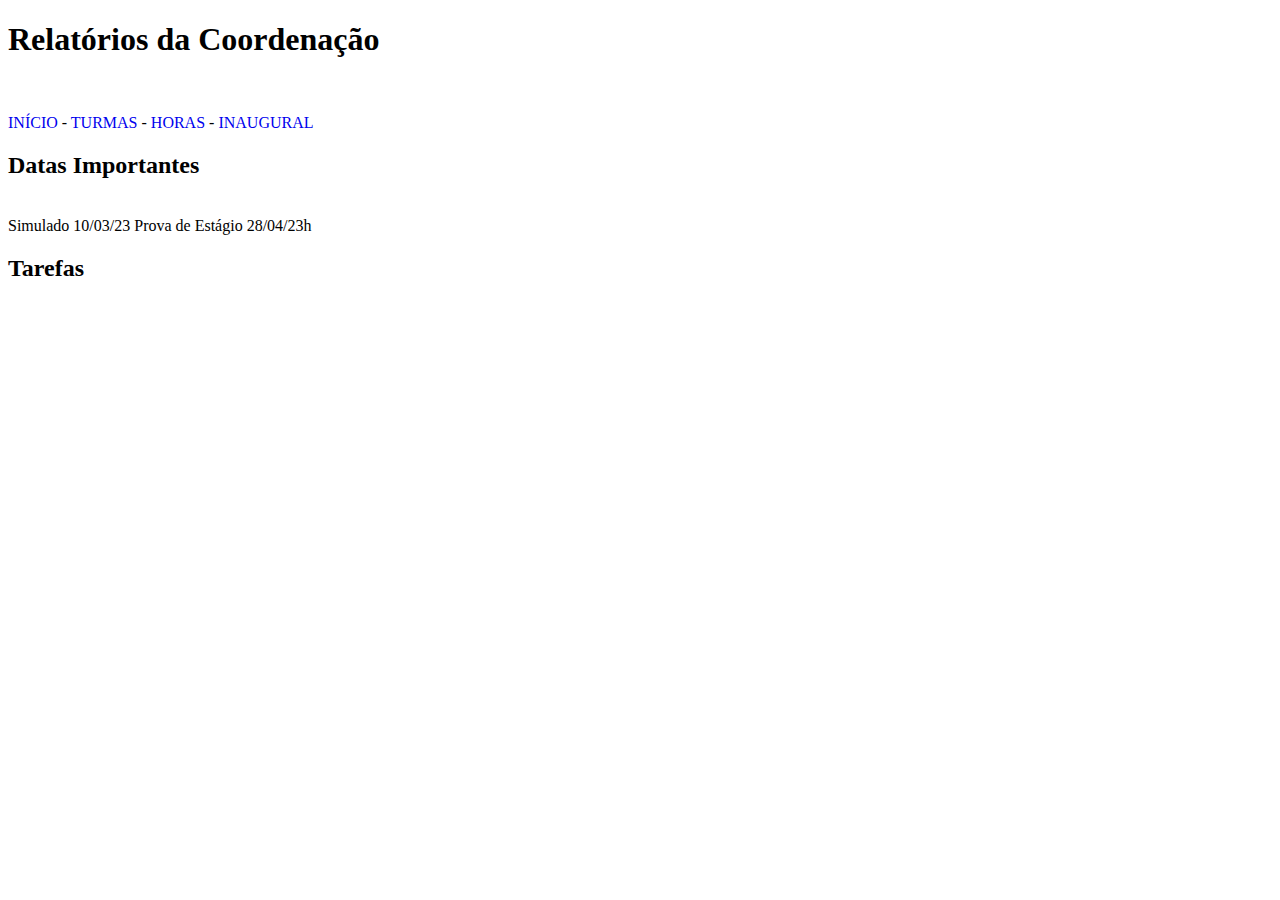
<file: index.html>
<!DOCTYPE html>
<html lang="pt">
<head>
    <meta charset="UTF-8">
    <meta http-equiv="X-UA-Compatible" content="IE=edge">
    <meta name="viewport" content="width=device-width, initial-scale=1.0">
    <script type="text/javascript" src="script.js"></script>
<link rel="stylesheet" href="style.css">

<link href="https://cdn.jsdelivr.net/npm/bootstrap@5.3.0-alpha1/dist/css/bootstrap.min.css" rel="stylesheet" integrity="sha384-GLhlTQ8iRABdZLl6O3oVMWSktQOp6b7In1Zl3/Jr59b6EGGoI1aFkw7cmDA6j6gD" crossorigin="anonymous">
<script src="https://cdn.jsdelivr.net/npm/bootstrap@5.3.0-alpha1/dist/js/bootstrap.bundle.min.js" integrity="sha384-w76AqPfDkMBDXo30jS1Sgez6pr3x5MlQ1ZAGC+nuZB+EYdgRZgiwxhTBTkF7CXvN" crossorigin="anonymous"></script>
    <title>Turmas</title>
</head>
<body>
    <div class="shadow p-3 mb-5 bg-body rounded">
        <h1>Relatórios da Coordenação</h1><br>
        <p><a href="index.html">INÍCIO</a> - <a href="turmas.html">TURMAS</a> - <a href="horas.html">HORAS</a> - <a href="Inaugural.html">INAUGURAL</a>
        </div>
        <div class="shadow p-3 mb-5 bg-body rounded">
    
        <h2>Datas Importantes</h2><br>
    Simulado 10/03/23</b>
    Prova de Estágio 28/04/23h</b>
    
        
        </div>
        
    <div class="shadow p-3 mb-5 bg-body rounded">
    
        <h2>Tarefas</h2><br>
   
        
        </div>
    </div>
    
        </body>
    
        </html>
</body>
</html>
</file>
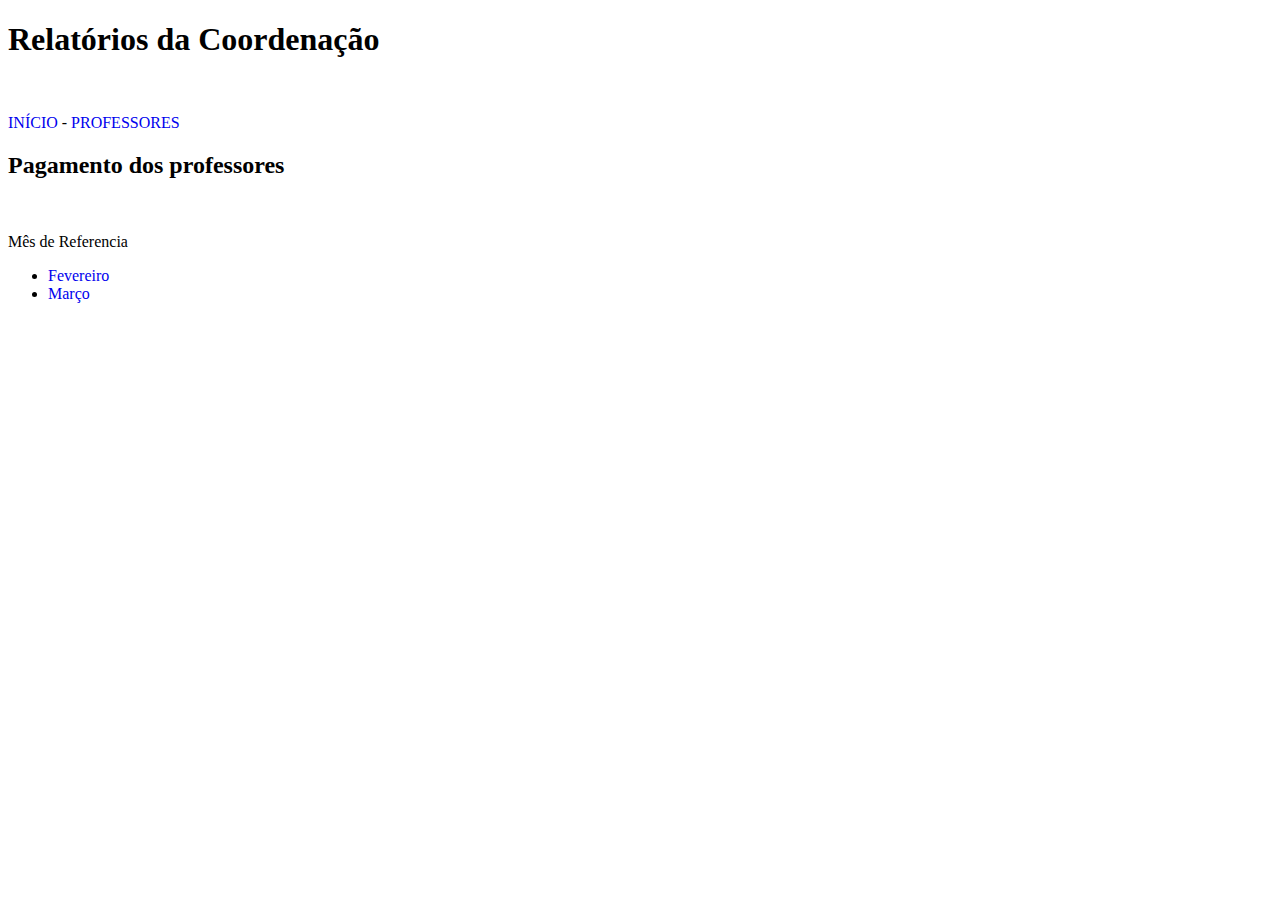
<file: horas.html>
<!DOCTYPE html>
<html lang="pt">
<head>
    <meta charset="UTF-8">
    <meta http-equiv="X-UA-Compatible" content="IE=edge">
    <meta name="viewport" content="width=device-width, initial-scale=1.0">
    <script type="text/javascript" src="script.js"></script>
<link rel="stylesheet" href="style.css">

<link href="https://cdn.jsdelivr.net/npm/bootstrap@5.3.0-alpha1/dist/css/bootstrap.min.css" rel="stylesheet" integrity="sha384-GLhlTQ8iRABdZLl6O3oVMWSktQOp6b7In1Zl3/Jr59b6EGGoI1aFkw7cmDA6j6gD" crossorigin="anonymous">
<script src="https://cdn.jsdelivr.net/npm/bootstrap@5.3.0-alpha1/dist/js/bootstrap.bundle.min.js" integrity="sha384-w76AqPfDkMBDXo30jS1Sgez6pr3x5MlQ1ZAGC+nuZB+EYdgRZgiwxhTBTkF7CXvN" crossorigin="anonymous"></script>
    <title>Professores</title>
</head>

    <body>
    	<div class="shadow p-3 mb-5 bg-body rounded">
	<h1>Relatórios da Coordenação</h1><br>
	<p><a href="index.html">INÍCIO</a> - <a href="ProfessoresAtivos.html">PROFESSORES</a>
	
	</div>
	<div class="shadow p-3 mb-5 bg-body rounded">

	<h2>Pagamento dos professores</h2><br>
<p>Mês de Referencia</p>
<ul>
<li><a href="horasFevereiro2023.html">Fevereiro</a></li>
<li><a href="horasMarco2023.html">Março</a></li>
</ul>
</div>
</body>

    </html>
</file>
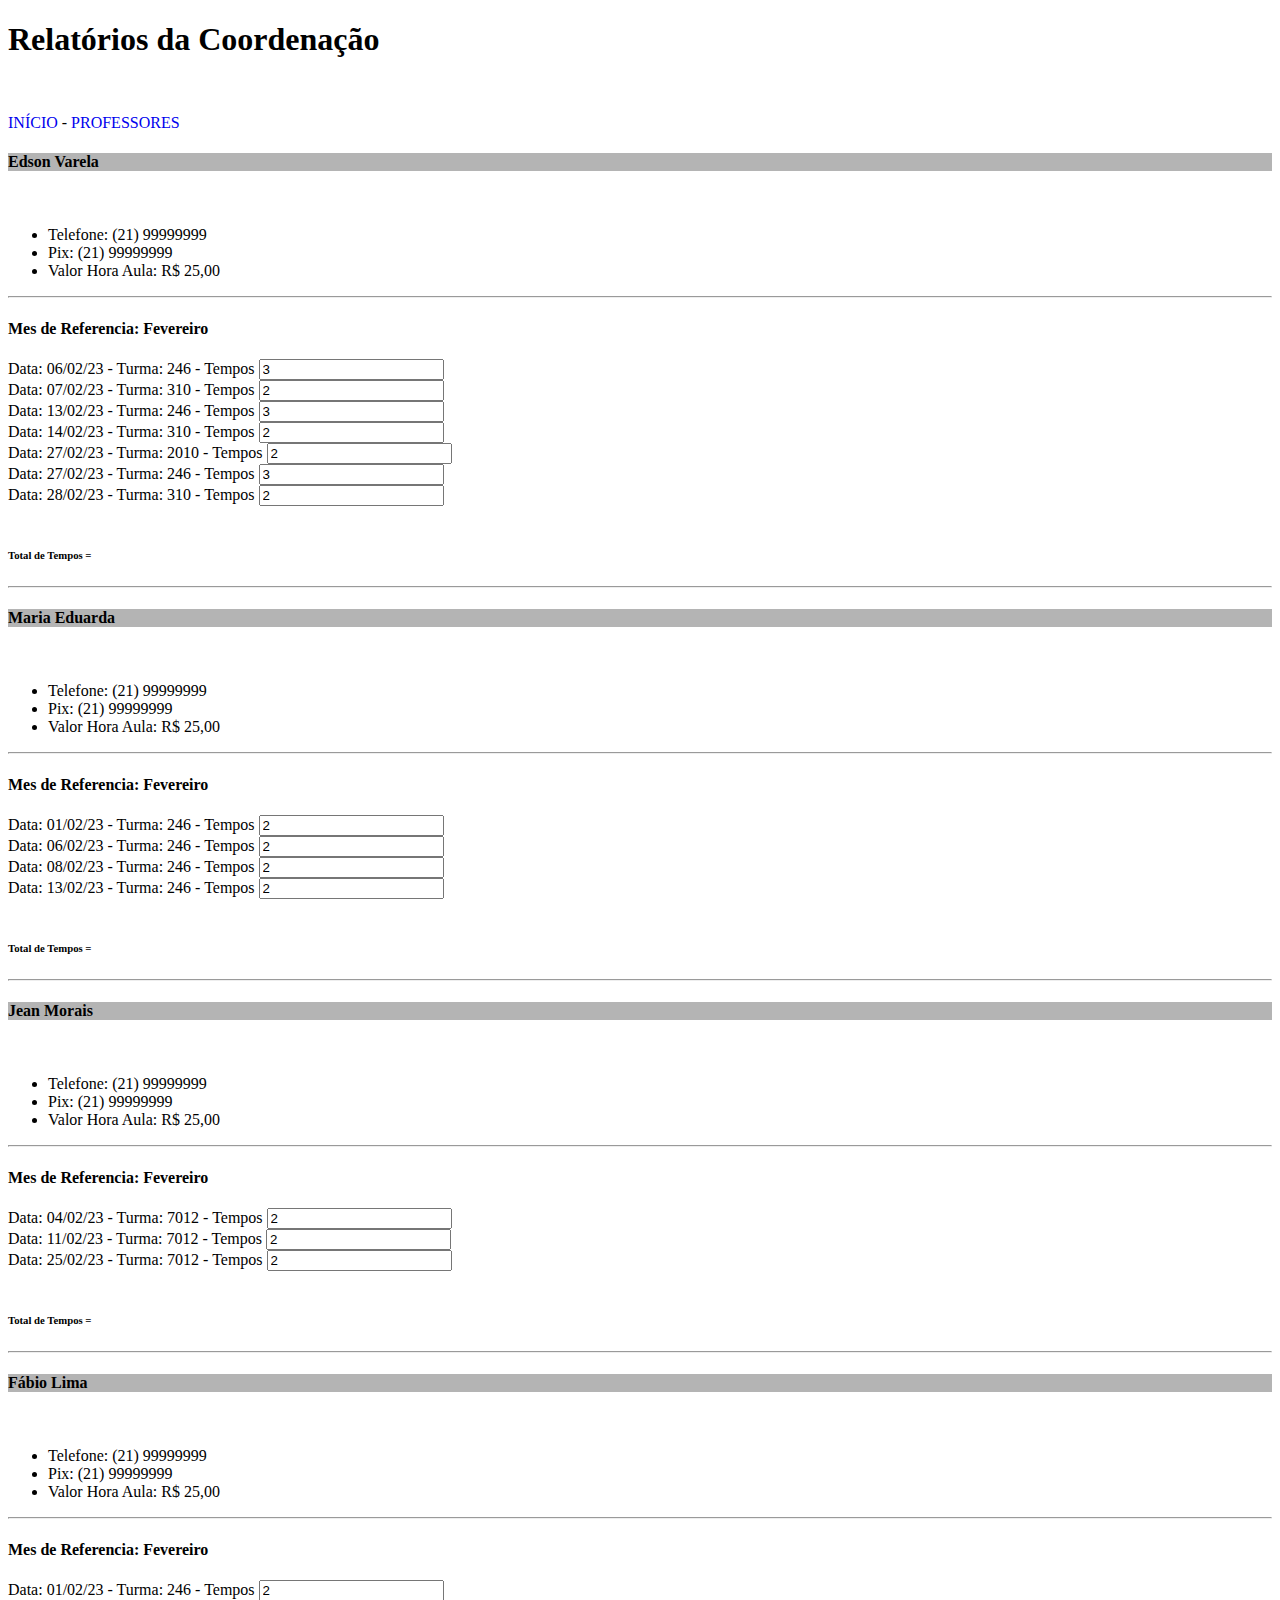
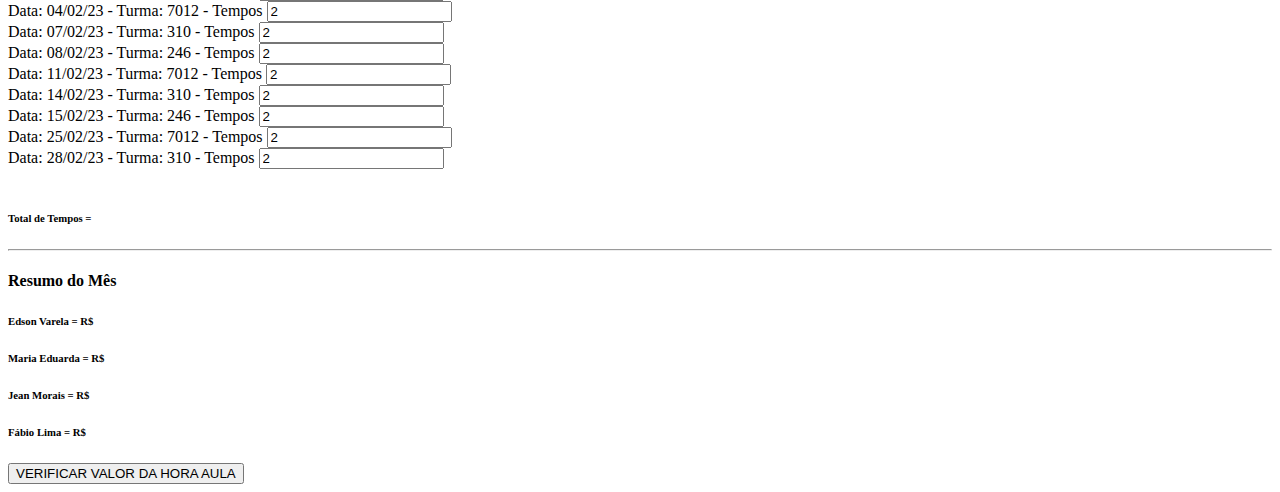
<file: horasFevereiro2023.html>
﻿<!DOCTYPE html>
<html lang="pt">
<head>
    <meta charset="UTF-8">
    <meta http-equiv="X-UA-Compatible" content="IE=edge">
    <meta name="viewport" content="width=device-width, initial-scale=1.0">
    <script type="text/javascript" src="script.js"></script>
<link rel="stylesheet" href="style.css">

<link href="https://cdn.jsdelivr.net/npm/bootstrap@5.3.0-alpha1/dist/css/bootstrap.min.css" rel="stylesheet" integrity="sha384-GLhlTQ8iRABdZLl6O3oVMWSktQOp6b7In1Zl3/Jr59b6EGGoI1aFkw7cmDA6j6gD" crossorigin="anonymous">
<script src="https://cdn.jsdelivr.net/npm/bootstrap@5.3.0-alpha1/dist/js/bootstrap.bundle.min.js" integrity="sha384-w76AqPfDkMBDXo30jS1Sgez6pr3x5MlQ1ZAGC+nuZB+EYdgRZgiwxhTBTkF7CXvN" crossorigin="anonymous"></script>
    <title>Professores</title>
</head>

    <body>
    <div class="shadow p-3 mb-5 bg-body rounded">
	<h1>Relatórios da Coordenação</h1><br>
	<p><a href="index.html">INÍCIO</a> - <a href="ProfessoresAtivos.html">PROFESSORES</a></p>
	
	</div>
	<!--Dados de Edson Varela-->
	<div class="shadow p-3 mb-5 bg-body rounded">
	<h4 class="prof">Edson Varela</h4><br>

<ul>
<li>Telefone: (21) 99999999</li>
<li>Pix: (21) 99999999</li>
<li>Valor Hora Aula: R$ 25,00</li>
</ul>
	
	<section>
	<hr>
		<h4>Mes de Referencia: Fevereiro</h4>
		Data: 06/02/23 - Turma: 246 - Tempos <input class="fenum1" type="text" value="3"><br>
		Data: 07/02/23 - Turma: 310 - Tempos <input class="fenum2" type="text" value="2"><br>
		Data: 13/02/23 - Turma: 246 - Tempos <input class="fenum3" type="text" value="3"><br>
		Data: 14/02/23 - Turma: 310 - Tempos <input class="fenum4" type="text" value="2"><br>
		Data: 27/02/23 - Turma: 2010 - Tempos <input class="fenum5" type="text" value="2"><br>
		Data: 27/02/23 - Turma: 246 - Tempos <input class="fenum6" type="text" value="3"><br>
		Data: 28/02/23 - Turma: 310 - Tempos <input class="fenum7" type="text" value="2"><br>
		
		<br>
		<h6>Total de Tempos = <label class="resultadoe"><br></h6>
	
	
		<!--Dados de Maria Eduarda-->

	<hr>
		<h4 class="prof">Maria Eduarda</h4><br>
	<ul>
	<li>Telefone: (21) 99999999</li>
	<li>Pix: (21) 99999999</li>
	<li>Valor Hora Aula: R$ 25,00</li>
	</ul>
					
		<hr>
		<h4>Mes de Referencia: Fevereiro</h4>
			Data: 01/02/23 - Turma: 246 - Tempos <input class="fmnum1" type="text" value="2"><br>
			Data: 06/02/23 - Turma: 246 - Tempos <input class="fmnum2" type="text" value="2"><br>
			Data: 08/02/23 - Turma: 246 - Tempos <input class="fmnum3" type="text" value="2"><br>
			Data: 13/02/23 - Turma: 246 - Tempos <input class="fmnum4" type="text" value="2"><br>
			<br>
			<h6>Total de Tempos = <label class="resultadom"><br></h6>

			<!--Dados de Jean Moraes-->	
				<hr>
					<h4 class="prof">Jean Morais</h4><br>
				
				<ul>
				<li>Telefone: (21) 99999999</li>
				<li>Pix: (21) 99999999</li>
				<li>Valor Hora Aula: R$ 25,00</li>
				</ul>
					
				<hr>
				<h4>Mes de Referencia: Fevereiro</h4>
					Data: 04/02/23 - Turma: 7012 - Tempos <input class="fjnum1" type="text" value="2"><br>
					Data: 11/02/23 - Turma: 7012 - Tempos <input class="fjnum2" type="text" value="2"><br>
					Data: 25/02/23 - Turma: 7012 - Tempos <input class="fjnum3" type="text" value="2"><br>
											
						<br>
						<h6>Total de Tempos = <label class="resultadoj"><br></h6>
			
							<!--Dados de Fábio -->	
				<hr>
					<h4 class="prof">Fábio Lima</h4><br>
				
				<ul>
				<li>Telefone: (21) 99999999</li>
				<li>Pix: (21) 99999999</li>
				<li>Valor Hora Aula: R$ 25,00</li>
				</ul>
					
				<hr>
				<h4>Mes de Referencia: Fevereiro</h4>
					Data: 01/02/23 - Turma: 246 - Tempos <input class="ffnum1" type="text" value="2"><br>
					Data: 04/02/23 - Turma: 7012 - Tempos <input class="ffnum2" type="text" value="2"><br>
					Data: 07/02/23 - Turma: 310 - Tempos <input class="ffnum3" type="text" value="2"><br>
					Data: 08/02/23 - Turma: 246 - Tempos <input class="ffnum4" type="text" value="2"><br>
					Data: 11/02/23 - Turma: 7012 - Tempos <input class="ffnum5" type="text" value="2"><br>
					Data: 14/02/23 - Turma: 310 - Tempos <input class="ffnum6" type="text" value="2"><br>
					Data: 15/02/23 - Turma: 246 - Tempos <input class="ffnum7" type="text" value="2"><br>
					Data: 25/02/23 - Turma: 7012 - Tempos <input class="ffnum8" type="text" value="2"><br>
					Data: 28/02/23 - Turma: 310 - Tempos <input class="ffnum9" type="text" value="2"><br>						
						<br>
						<h6>Total de Tempos = <label class="resultadof"><br></h6>
					<!--Resumo do Mês-->
				<hr>
			<div class="resultadofevereiro">	
			<h4> Resumo do Mês</h4>
			<h6>Edson Varela = R$ <label class="resultado2"><br></h6>
			<h6>Maria Eduarda = R$ <label class="resultadom2"><br></h6>
			<h6>Jean Morais = R$ <label class="resultadoj2"><br></h6>
			<h6>Fábio Lima = R$ <label class="resultadof2"><br></h6>
			</div>
			<button class="btn btn-dark" onClick="TotalFevereiro()">VERIFICAR VALOR DA HORA AULA</button>
	

		</section>
	</div>
	

</body>

    </html>
</file>
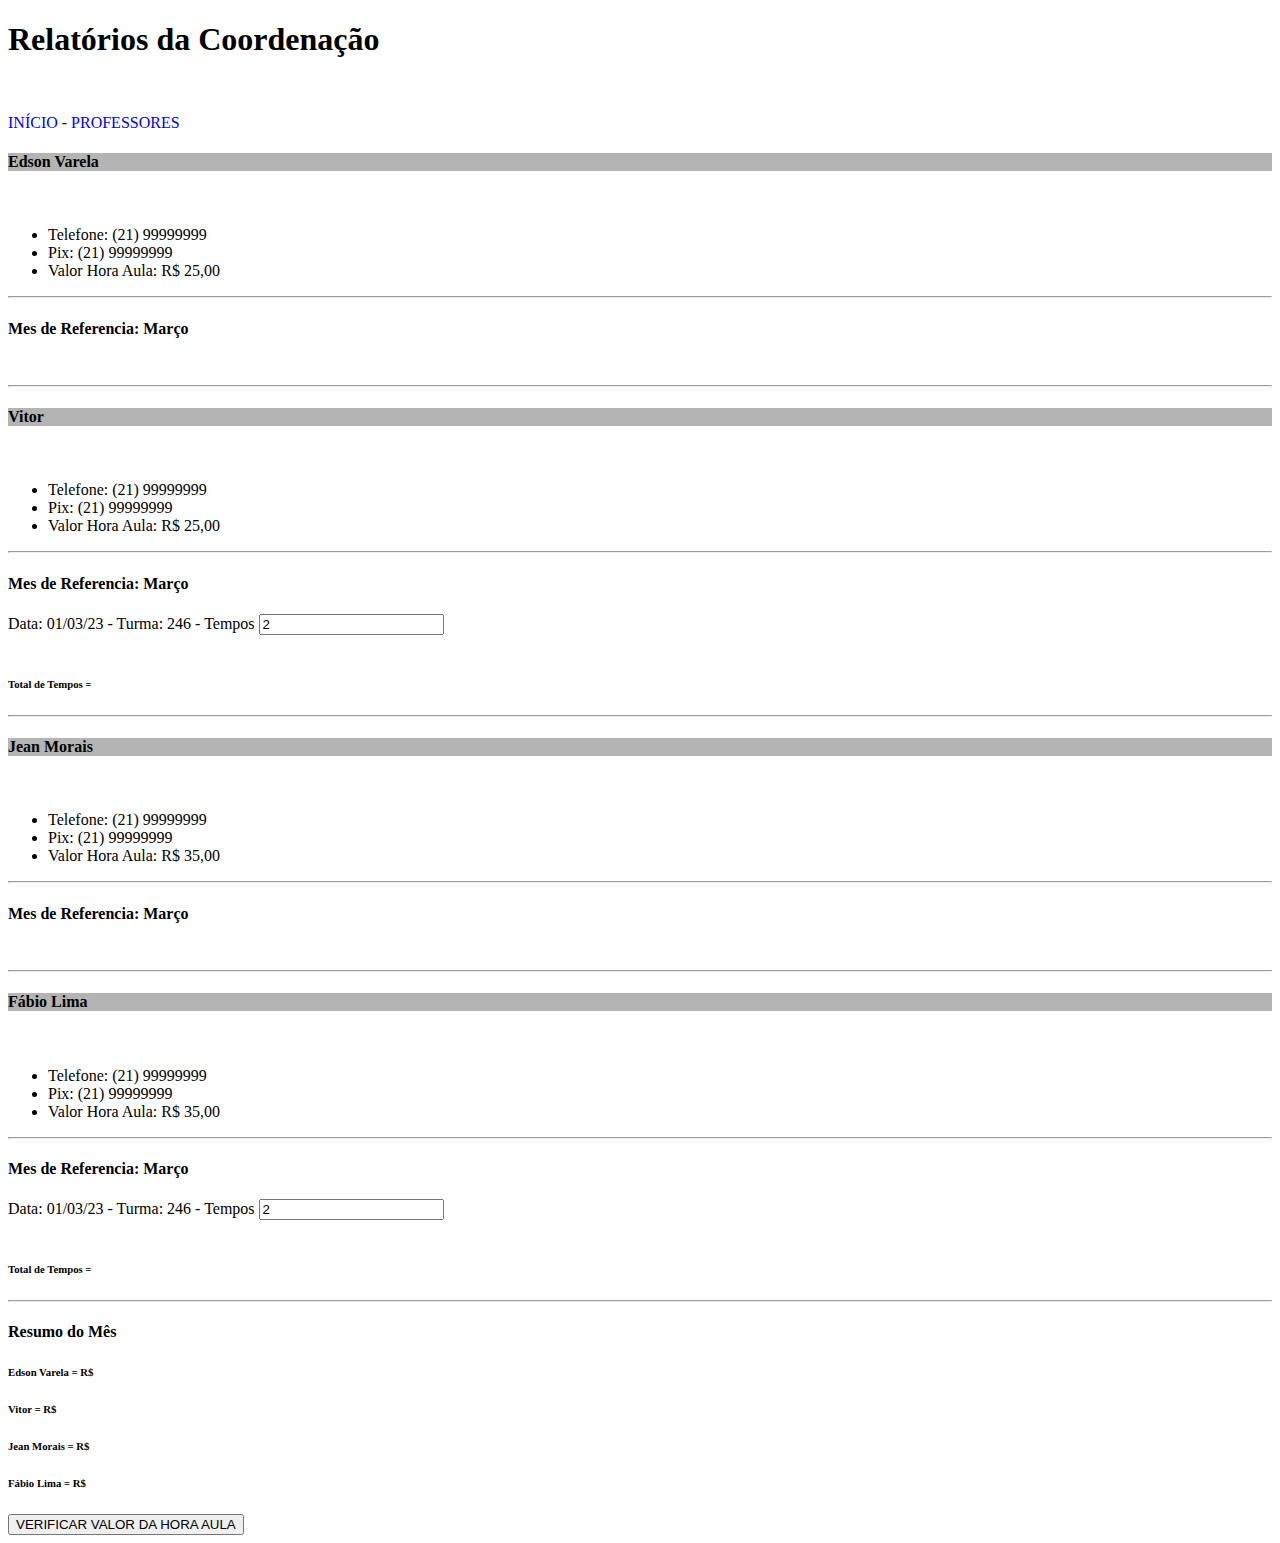
<file: horasMarco2023.html>
﻿<!DOCTYPE html>
<html lang="pt">
<head>
    <meta charset="UTF-8">
    <meta http-equiv="X-UA-Compatible" content="IE=edge">
    <meta name="viewport" content="width=device-width, initial-scale=1.0">
    <script type="text/javascript" src="script.js"></script>
<link rel="stylesheet" href="style.css">

<link href="https://cdn.jsdelivr.net/npm/bootstrap@5.3.0-alpha1/dist/css/bootstrap.min.css" rel="stylesheet" integrity="sha384-GLhlTQ8iRABdZLl6O3oVMWSktQOp6b7In1Zl3/Jr59b6EGGoI1aFkw7cmDA6j6gD" crossorigin="anonymous">
<script src="https://cdn.jsdelivr.net/npm/bootstrap@5.3.0-alpha1/dist/js/bootstrap.bundle.min.js" integrity="sha384-w76AqPfDkMBDXo30jS1Sgez6pr3x5MlQ1ZAGC+nuZB+EYdgRZgiwxhTBTkF7CXvN" crossorigin="anonymous"></script>
    <title>Professores</title>
</head>

    <body>
    <div class="shadow p-3 mb-5 bg-body rounded">
	<h1>Relatórios da Coordenação</h1><br>
	<p><a href="index.html">INÍCIO</a> - <a href="ProfessoresAtivos.html">PROFESSORES</a></p>
	
	</div>
	<!--Dados de Edson Varela-->
	<div class="shadow p-3 mb-5 bg-body rounded">
	<h4 class="prof">Edson Varela</h4><br>
		<ul>
		<li>Telefone: (21) 99999999</li>
		<li>Pix: (21) 99999999</li>
		<li>Valor Hora Aula: R$ 25,00</li>
		</ul>
	<section>
		<hr>
	<h4>Mes de Referencia: Março</h4>	
		<br>
	<!--<h6>Total de Tempos = <label class="horaME"><br></h6> HABILITAR-DEPOIS--> 
		
	<!--Dados de Maria Eduarda-->

		<hr>
	<h4 class="prof">Vitor</h4><br>
		<ul>
		<li>Telefone: (21) 99999999</li>
		<li>Pix: (21) 99999999</li>
		<li>Valor Hora Aula: R$ 25,00</li>
		</ul>	
		<hr>
		<h4>Mes de Referencia: Março</h4>
			Data: 01/03/23 - Turma: 246 - Tempos <input class="mvnum1" type="text" value="2"><br>
		<br>
		<h6>Total de Tempos = <label class="horaMV"><br></h6>

	<!--Dados de Jean Moraes-->	
		<hr>
	<h4 class="prof">Jean Morais</h4><br>
		<ul>
		<li>Telefone: (21) 99999999</li>
		<li>Pix: (21) 99999999</li>
		<li>Valor Hora Aula: R$ 35,00</li>
		</ul>	
		<hr>
	<h4>Mes de Referencia: Março</h4>
		<br>
	<!-- <h6>Total de Tempos = <label class="horaMJ"><br></h6> HABILITAR-DEPOIS--> 
			
	<!--Dados de Fábio -->	
		<hr>
	<h4 class="prof">Fábio Lima</h4><br>
		<ul>
		<li>Telefone: (21) 99999999</li>
		<li>Pix: (21) 99999999</li>
		<li>Valor Hora Aula: R$ 35,00</li>
		</ul>
		<hr>
	<h4>Mes de Referencia: Março</h4>
		Data: 01/03/23 - Turma: 246 - Tempos <input class="mfnum1" type="text" value="2"><br>				
		<br>
	<h6>Total de Tempos = <label class="horaMF"><br></h6>
	
	<!--Resumo do Mês-->
				<hr>
			<div class="resultadofevereiro">	
			<h4> Resumo do Mês</h4>
			<h6>Edson Varela = R$ <!-- <label class="resultado3"><br></h6> HABILITAR-DEPOIS--> 
			<h6>Vitor = R$ <label class="resultadov3"><br></h6>
			<h6>Jean Morais = R$ <!-- <label class="resultadoj3"><br></h6> HABILITAR-DEPOIS--> 
			<h6>Fábio Lima = R$ <label class="resultadof3"><br></h6>
			</div>
			<button class="btn btn-dark" onClick="TotalMarco()">VERIFICAR VALOR DA HORA AULA</button>
	

		</section>
	</div>
	

</body>

    </html>
</file>
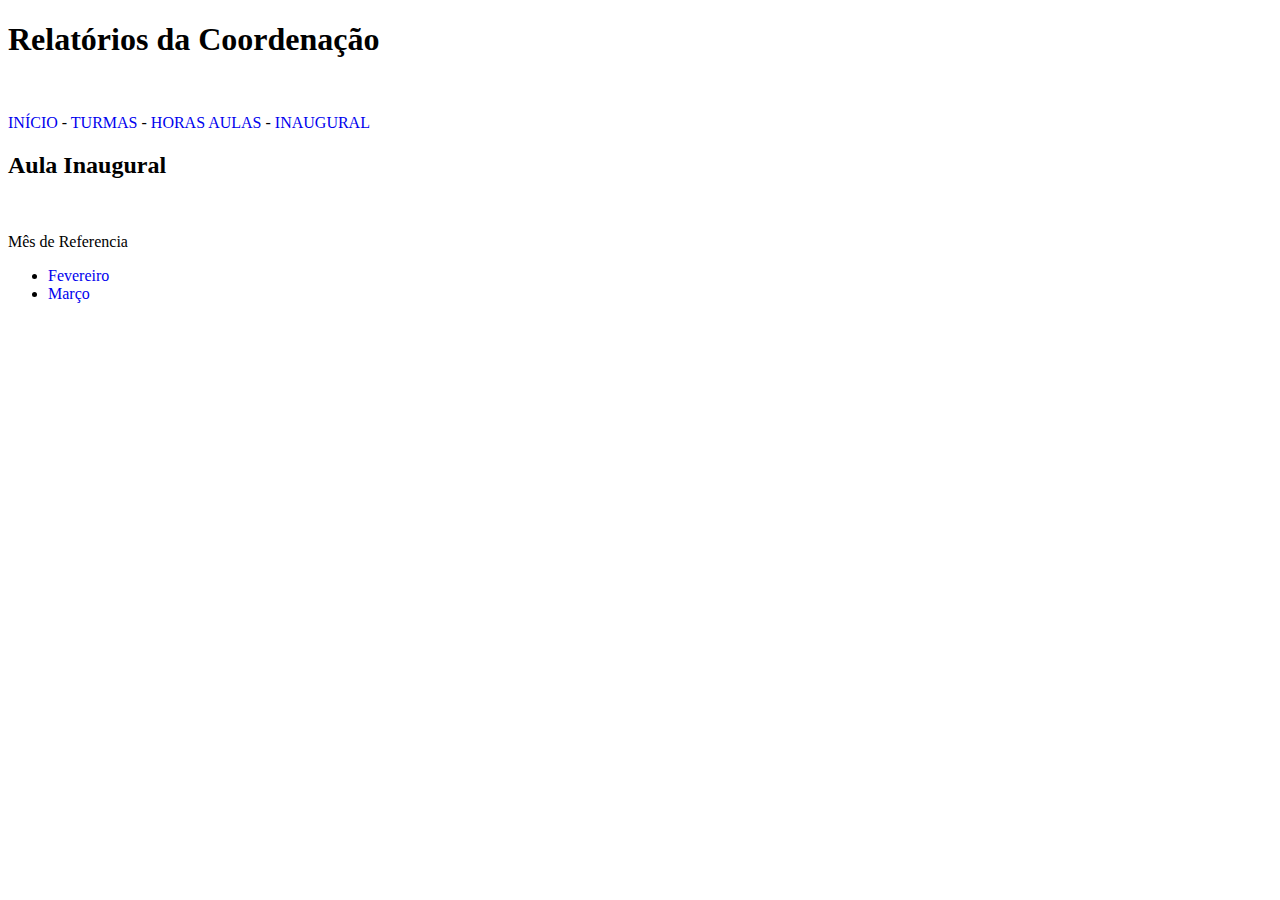
<file: Inaugural.html>
<!DOCTYPE html>
<html lang="pt">
<head>
    <meta charset="UTF-8">
    <meta http-equiv="X-UA-Compatible" content="IE=edge">
    <meta name="viewport" content="width=device-width, initial-scale=1.0">
    <script type="text/javascript" src="script.js"></script>
<link rel="stylesheet" href="style.css">

<link href="https://cdn.jsdelivr.net/npm/bootstrap@5.3.0-alpha1/dist/css/bootstrap.min.css" rel="stylesheet" integrity="sha384-GLhlTQ8iRABdZLl6O3oVMWSktQOp6b7In1Zl3/Jr59b6EGGoI1aFkw7cmDA6j6gD" crossorigin="anonymous">
<script src="https://cdn.jsdelivr.net/npm/bootstrap@5.3.0-alpha1/dist/js/bootstrap.bundle.min.js" integrity="sha384-w76AqPfDkMBDXo30jS1Sgez6pr3x5MlQ1ZAGC+nuZB+EYdgRZgiwxhTBTkF7CXvN" crossorigin="anonymous"></script>
    <title>Relatórios das Aulas Inaugurais</title>
</head>

    <body>
    	<div class="shadow p-3 mb-5 bg-body rounded">
	<h1>Relatórios da Coordenação</h1><br>
	<p><a href="index.html">INÍCIO</a> - <a href="turmas.html">TURMAS</a> - <a href="horas.html">HORAS AULAS</a> - <a href="Inaugural.html">INAUGURAL</a>
	
	</div>
	<div class="shadow p-3 mb-5 bg-body rounded">

	<h2>Aula Inaugural</h2><br>
<p>Mês de Referencia</p>
<ul>
<li><a href="mtrFevereiro.html">Fevereiro</a></li>
<li><a href="#">Março</a></li>
</ul>
</div>
</body>

    </html>
</file>
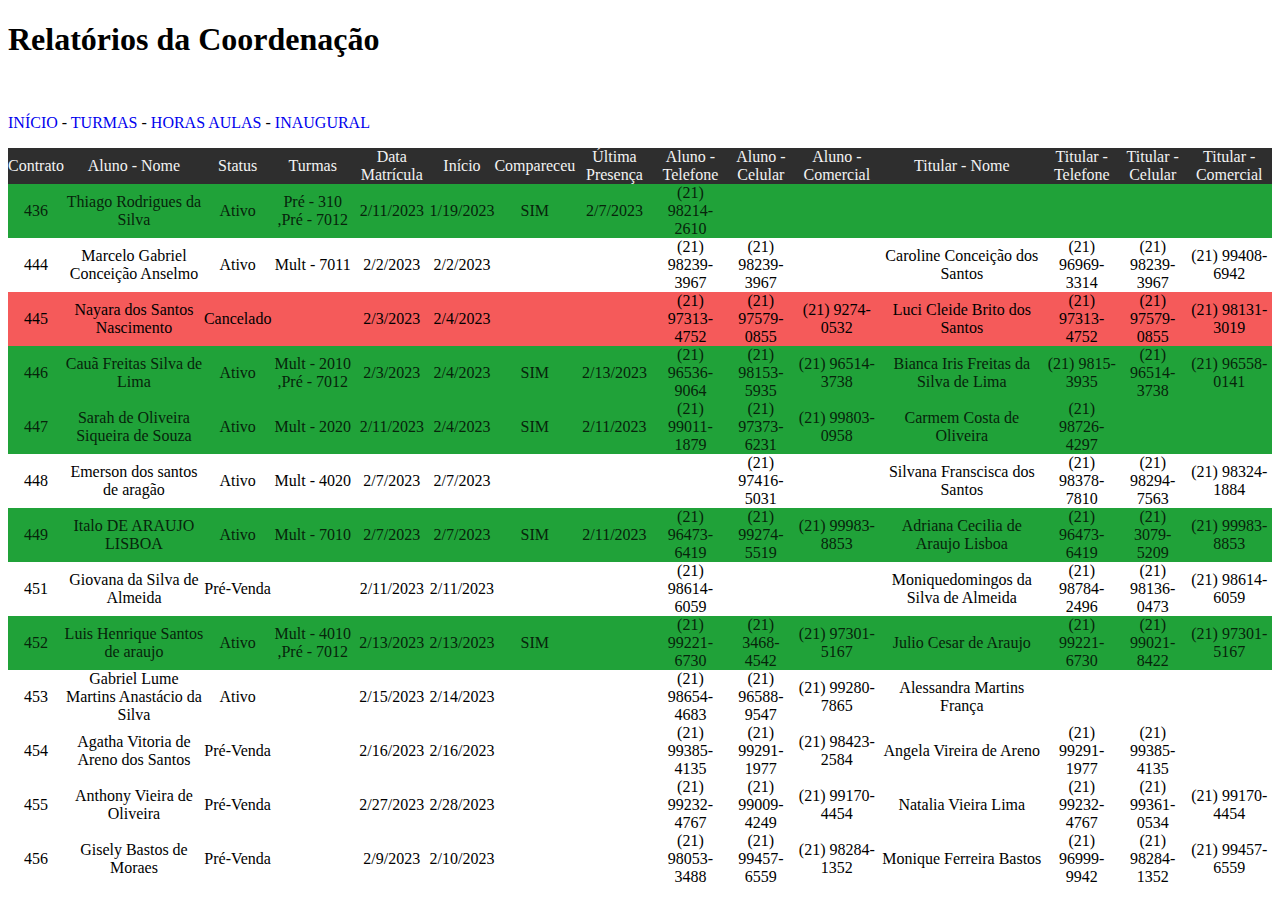
<file: mtrFevereiro.html>
<!DOCTYPE html>
<html lang="pt">
<head>
    <meta charset="UTF-8">
    <meta http-equiv="X-UA-Compatible" content="IE=edge">
    <meta name="viewport" content="width=device-width, initial-scale=1.0">

    <script type="text/javascript" src="table.js"></script>
    <script type="text/javascript" src="script.js"></script>
<link rel="stylesheet" href="style.css">

<!-- <link rel="stylesheet" href="https://cdnjs.cloudflare.com/ajax/libs/materialize/0.98.0/css/materialize.min.css">-->
<link href="https://cdn.jsdelivr.net/npm/bootstrap@5.3.0-alpha1/dist/css/bootstrap.min.css" rel="stylesheet" integrity="sha384-GLhlTQ8iRABdZLl6O3oVMWSktQOp6b7In1Zl3/Jr59b6EGGoI1aFkw7cmDA6j6gD" crossorigin="anonymous">
<script src="https://cdn.jsdelivr.net/npm/bootstrap@5.3.0-alpha1/dist/js/bootstrap.bundle.min.js" integrity="sha384-w76AqPfDkMBDXo30jS1Sgez6pr3x5MlQ1ZAGC+nuZB+EYdgRZgiwxhTBTkF7CXvN" crossorigin="anonymous"></script>
    <title>Inaugural Fevereiro</title>
</head>
<body>
    <div class="shadow p-3 mb-5 bg-body rounded">
        <h1>Relatórios da Coordenação</h1><br>
        <p><a href="index.html">INÍCIO</a> - <a href="turmas.html">TURMAS</a> - <a href="horas.html">HORAS AULAS</a> - <a href="Inaugural.html">INAUGURAL</a>
                
      <table class="table table-hove table-sm table-responsive" border="0" cellpadding="0" cellspacing="0" id="sheet0" class="sheet0 gridlines">
        <col class="col0">
        <col class="col1">
        <col class="col2">
        <col class="col3">
        <col class="col4">
        <col class="col5">
        <col class="col6">
        <col class="col7">
        <col class="col8">
        <col class="col9">
        <col class="col10">
        <col class="col11">
        <col class="col12">
        <col class="col13">
        <col class="col14">
        <tbody>
          <tr class="row0 primeiraLinha">
            <td class="column0 style0 s">Contrato</td>
            <td class="column1 style0 s">Aluno - Nome</td>
            <td class="column2 style0 s">Status</td>
            <td class="column3 style0 s">Turmas</td>
            <td class="column4 style0 s">Data Matrícula</td>
            <td class="column5 style0 s">Início</td>
            <td class="column6 style0 s">Compareceu</td>
            <td class="column7 style0 s">Última Presença</td>
            <td class="column8 style0 s">Aluno - Telefone</td>
            <td class="column9 style0 s">Aluno - Celular</td>
            <td class="column10 style0 s">Aluno - Comercial</td>
            <td class="column11 style0 s">Titular - Nome</td>
            <td class="column12 style0 s">Titular - Telefone</td>
            <td class="column13 style0 s">Titular - Celular</td>
            <td class="column14 style0 s">Titular - Comercial</td>
          </tr>
          <tr class="row1 compareceu">
            <td class="column0 style0 n">436</td>
            <td class="column1 style0 s">Thiago Rodrigues da Silva</td>
            <td class="column2 style0 s">Ativo</td>
            <td class="column3 style0 s">Pré - 310 ,Pré - 7012 </td>
            <td class="column4 style1 n">2/11/2023</td>
            <td class="column5 style1 n">1/19/2023</td>
            <td class="column6 style1 N">SIM</td>
            <td class="column7 style1 n">2/7/2023</td>
            <td class="column8 style0 s">(21) 98214-2610</td>
            <td class="column9">&nbsp;</td>
            <td class="column10">&nbsp;</td>
            <td class="column11">&nbsp;</td>
            <td class="column12">&nbsp;</td>
            <td class="column13">&nbsp;</td>
            <td class="column14">&nbsp;</td>
          </tr>
          <tr class="row2">
            <td class="column0 style0 n">444</td>
            <td class="column1 style0 s">Marcelo Gabriel Conceição Anselmo</td>
            <td class="column2 style0 s">Ativo</td>
            <td class="column3 style0 s">Mult - 7011 </td>
            <td class="column4 style1 n">2/2/2023</td>
            <td class="column5 style1 n">2/2/2023</td>
            <td class="column6 style1 null"></td>
            <td class="column7">&nbsp;</td>
            <td class="column8 style0 s">(21) 98239-3967</td>
            <td class="column9 style0 s">(21) 98239-3967</td>
            <td class="column10">&nbsp;</td>
            <td class="column11 style0 s">Caroline Conceição dos Santos</td>
            <td class="column12 style0 s">(21) 96969-3314</td>
            <td class="column13 style0 s">(21) 98239-3967</td>
            <td class="column14 style0 s">(21) 99408-6942</td>
          </tr>
          <tr class="row3 cancelou">
            <td class="column0 style0 n">445</td>
            <td class="column1 style0 s">Nayara dos Santos Nascimento</td>
            <td class="column2 style0 s">Cancelado</td>
            <td class="column3">&nbsp;</td>
            <td class="column4 style1 n">2/3/2023</td>
            <td class="column5 style1 n">2/4/2023</td>
            <td class="column6 style1 null"></td>
            <td class="column7">&nbsp;</td>
            <td class="column8 style0 s">(21) 97313-4752</td>
            <td class="column9 style0 s">(21) 97579-0855</td>
            <td class="column10 style0 s">(21) 9274-0532</td>
            <td class="column11 style0 s">Luci Cleide Brito dos Santos</td>
            <td class="column12 style0 s">(21) 97313-4752</td>
            <td class="column13 style0 s">(21) 97579-0855</td>
            <td class="column14 style0 s">(21) 98131-3019</td>
          </tr>
          <tr class="row4 compareceu">
            <td class="column0 style0 n">446</td>
            <td class="column1 style0 s">Cauã Freitas Silva de Lima</td>
            <td class="column2 style0 s">Ativo</td>
            <td class="column3 style0 s">Mult - 2010 ,Pré - 7012 </td>
            <td class="column4 style1 n">2/3/2023</td>
            <td class="column5 style1 n">2/4/2023</td>
            <td class="column6 style1 n">SIM</td>
            <td class="column7 style1 n">2/13/2023</td>
            <td class="column8 style0 s">(21) 96536-9064</td>
            <td class="column9 style0 s">(21) 98153-5935</td>
            <td class="column10 style0 s">(21) 96514-3738</td>
            <td class="column11 style0 s">Bianca Iris Freitas da Silva de Lima</td>
            <td class="column12 style0 s">(21) 9815-3935</td>
            <td class="column13 style0 s">(21) 96514-3738</td>
            <td class="column14 style0 s">(21) 96558-0141</td>
          </tr>
          <tr class="row5 compareceu">
            <td class="column0 style0 n">447</td>
            <td class="column1 style0 s">Sarah de Oliveira Siqueira de Souza</td>
            <td class="column2 style0 s">Ativo</td>
            <td class="column3 style0 s">Mult - 2020 </td>
            <td class="column4 style1 n">2/11/2023</td>
            <td class="column5 style1 n">2/4/2023</td>
            <td class="column6 style1 n">SIM</td>
            <td class="column7 style1 n">2/11/2023</td>
            <td class="column8 style0 s">(21) 99011-1879</td>
            <td class="column9 style0 s">(21) 97373-6231</td>
            <td class="column10 style0 s">(21) 99803-0958</td>
            <td class="column11 style0 s">Carmem Costa de Oliveira</td>
            <td class="column12 style0 s">(21) 98726-4297</td>
            <td class="column13">&nbsp;</td>
            <td class="column14">&nbsp;</td>
          </tr>
          <tr class="row6">
            <td class="column0 style0 n">448</td>
            <td class="column1 style2 s">Emerson dos santos de aragão</td>
            <td class="column2 style0 s">Ativo</td>
            <td class="column3 style0 s">Mult - 4020 </td>
            <td class="column4 style1 n">2/7/2023</td>
            <td class="column5 style1 n">2/7/2023</td>
            <td class="column6 style1 null"></td>
            <td class="column7">&nbsp;</td>
            <td class="column8">&nbsp;</td>
            <td class="column9 style0 s">(21) 97416-5031</td>
            <td class="column10">&nbsp;</td>
            <td class="column11 style0 s">Silvana Franscisca dos Santos</td>
            <td class="column12 style0 s">(21) 98378-7810</td>
            <td class="column13 style0 s">(21) 98294-7563</td>
            <td class="column14 style0 s">(21) 98324-1884</td>
          </tr>
          <tr class="row7 compareceu">
            <td class="column0 style0 n">449</td>
            <td class="column1 style0 s">Italo DE ARAUJO LISBOA</td>
            <td class="column2 style0 s">Ativo</td>
            <td class="column3 style0 s">Mult - 7010</td>
            <td class="column4 style1 n">2/7/2023</td>
            <td class="column5 style1 n">2/7/2023</td>
            <td class="column6 style1 n">SIM</td>
            <td class="column7 style1 n">2/11/2023</td>
            <td class="column8 style0 s">(21) 96473-6419</td>
            <td class="column9 style0 s">(21) 99274-5519</td>
            <td class="column10 style0 s">(21) 99983-8853</td>
            <td class="column11 style0 s">Adriana Cecilia de Araujo Lisboa</td>
            <td class="column12 style0 s">(21) 96473-6419</td>
            <td class="column13 style0 s">(21) 3079-5209</td>
            <td class="column14 style0 s">(21) 99983-8853</td>
          </tr>
          <tr class="row8">
            <td class="column0 style0 n">451</td>
            <td class="column1 style0 s">Giovana da Silva de Almeida</td>
            <td class="column2 style0 s">Pré-Venda</td>
            <td class="column3">&nbsp;</td>
            <td class="column4 style1 n">2/11/2023</td>
            <td class="column5 style1 n">2/11/2023</td>
            <td class="column6 style1 n">&nbsp;</td>
            <td class="column7">&nbsp;</td>
            <td class="column8 style0 s">(21) 98614-6059</td>
            <td class="column9">&nbsp;</td>
            <td class="column10">&nbsp;</td>
            <td class="column11 style0 s">Moniquedomingos da Silva de Almeida</td>
            <td class="column12 style0 s">(21) 98784-2496</td>
            <td class="column13 style0 s">(21) 98136-0473</td>
            <td class="column14 style0 s">(21) 98614-6059</td>
          </tr>
          <tr class="row9 compareceu">
            <td class="column0 style0 n">452</td>
            <td class="column1 style0 s">Luis Henrique Santos de araujo</td>
            <td class="column2 style0 s">Ativo</td>
            <td class="column3 style2 s">Mult - 4010 ,Pré - 7012 </td>
            <td class="column4 style1 n">2/13/2023</td>
            <td class="column5 style1 n">2/13/2023</td>
            <td class="column6 style1 n">SIM</td>
            <td class="column7">&nbsp;</td>
            <td class="column8 style0 s">(21) 99221-6730</td>
            <td class="column9 style0 s">(21) 3468-4542</td>
            <td class="column10 style0 s">(21) 97301-5167</td>
            <td class="column11 style0 s">Julio Cesar de Araujo</td>
            <td class="column12 style0 s">(21) 99221-6730</td>
            <td class="column13 style0 s">(21) 99021-8422</td>
            <td class="column14 style0 s">(21) 97301-5167</td>
          </tr>
          <tr class="row10">
            <td class="column0 style0 n">453</td>
            <td class="column1 style0 s">Gabriel Lume Martins Anastácio da Silva</td>
            <td class="column2 style0 s">Ativo</td>
            <td class="column3">&nbsp;</td>
            <td class="column4 style1 n">2/15/2023</td>
            <td class="column5 style1 n">2/14/2023</td>
            <td class="column6 style1 null"></td>
            <td class="column7">&nbsp;</td>
            <td class="column8 style0 s">(21) 98654-4683</td>
            <td class="column9 style0 s">(21) 96588-9547</td>
            <td class="column10 style0 s">(21) 99280-7865</td>
            <td class="column11 style0 s">Alessandra Martins França</td>
            <td class="column12">&nbsp;</td>
            <td class="column13">&nbsp;</td>
            <td class="column14">&nbsp;</td>
          </tr>
          <tr class="row11">
            <td class="column0 style0 n">454</td>
            <td class="column1 style2 s">Agatha Vitoria de Areno dos Santos</td>
            <td class="column2 style0 s">Pré-Venda</td>
            <td class="column3">&nbsp;</td>
            <td class="column4 style1 n">2/16/2023</td>
            <td class="column5 style1 n">2/16/2023</td>
            <td class="column6 style1 null"></td>
            <td class="column7">&nbsp;</td>
            <td class="column8 style0 s">(21) 99385-4135</td>
            <td class="column9 style0 s">(21) 99291-1977</td>
            <td class="column10 style0 s">(21) 98423-2584</td>
            <td class="column11 style0 s">Angela Vireira de Areno</td>
            <td class="column12 style0 s">(21) 99291-1977</td>
            <td class="column13 style0 s">(21) 99385-4135</td>
            <td class="column14">&nbsp;</td>
          </tr>
          <tr class="row12">
            <td class="column0 style0 n">455</td>
            <td class="column1 style0 s">Anthony Vieira de Oliveira</td>
            <td class="column2 style0 s">Pré-Venda</td>
            <td class="column3 style2 null"></td>
            <td class="column4 style1 n">2/27/2023</td>
            <td class="column5 style1 n">2/28/2023</td>
            <td class="column6 style1 null"></td>
            <td class="column7">&nbsp;</td>
            <td class="column8 style0 s">(21) 99232-4767</td>
            <td class="column9 style0 s">(21) 99009-4249</td>
            <td class="column10 style0 s">(21) 99170-4454</td>
            <td class="column11 style0 s">Natalia Vieira Lima</td>
            <td class="column12 style0 s">(21) 99232-4767</td>
            <td class="column13 style0 s">(21) 99361-0534</td>
            <td class="column14 style0 s">(21) 99170-4454</td>
          </tr>
          <tr class="row13">
            <td class="column0 style0 n">456</td>
            <td class="column1 style0 s">Gisely Bastos de Moraes</td>
            <td class="column2 style0 s">Pré-Venda</td>
            <td class="column3">&nbsp;</td>
            <td class="column4 style1 n">2/9/2023</td>
            <td class="column5 style1 n">2/10/2023</td>
            <td class="column6 style1 null"></td>
            <td class="column7">&nbsp;</td>
            <td class="column8 style0 s">(21) 98053-3488</td>
            <td class="column9 style0 s">(21) 99457-6559</td>
            <td class="column10 style0 s">(21) 98284-1352</td>
            <td class="column11 style0 s">Monique Ferreira Bastos</td>
            <td class="column12 style0 s">(21) 96999-9942</td>
            <td class="column13 style0 s">(21) 98284-1352</td>
            <td class="column14 style0 s">(21) 99457-6559</td>
          </tr>
        </tbody>
    </table>
  </div>
    
</body>

</html>
</file>
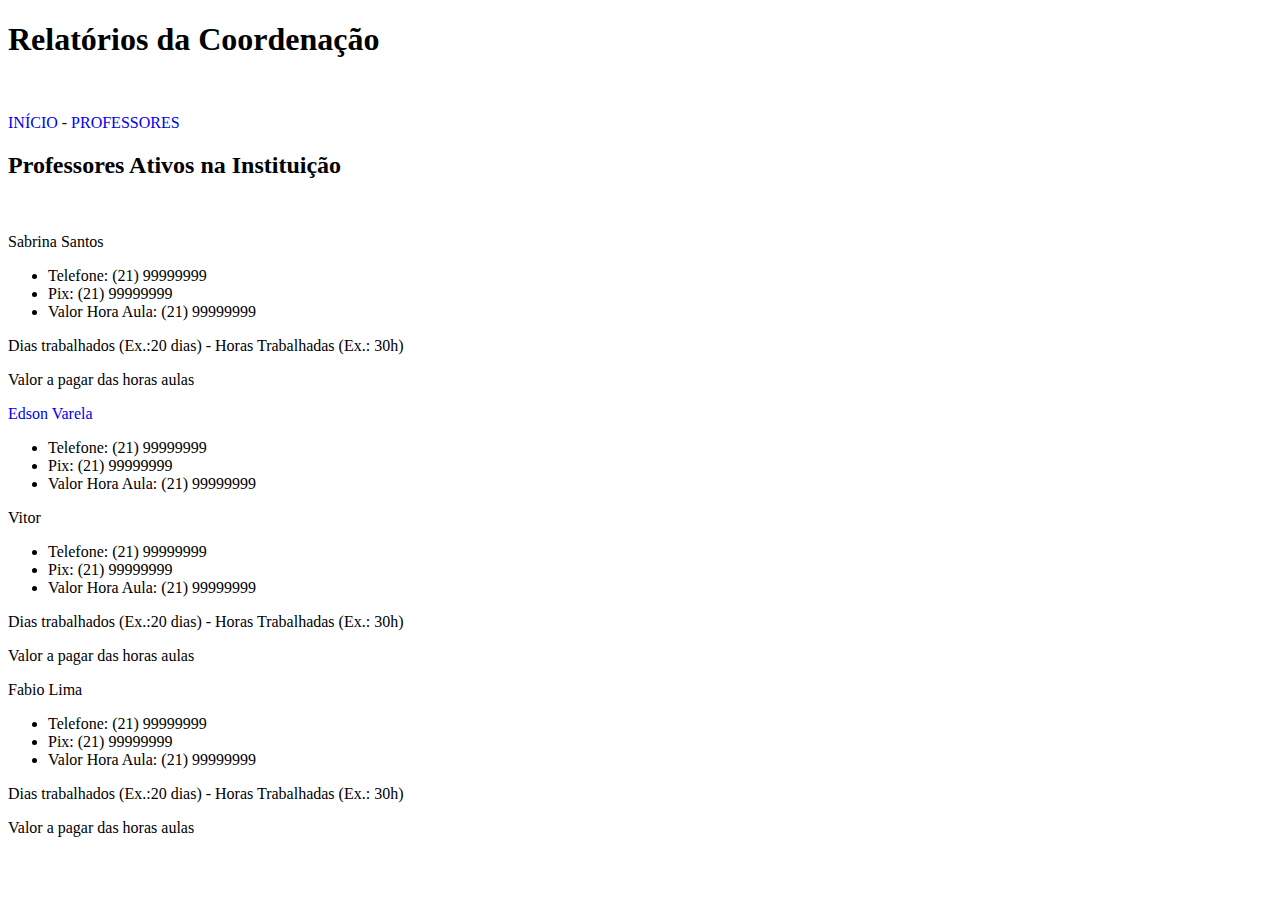
<file: resumo.html>
<!DOCTYPE html>
<html lang="pt">
<head>
    <meta charset="UTF-8">
    <meta http-equiv="X-UA-Compatible" content="IE=edge">
    <meta name="viewport" content="width=device-width, initial-scale=1.0">
    <script type="text/javascript" src="script.js"></script>
<link rel="stylesheet" href="style.css">

<link href="https://cdn.jsdelivr.net/npm/bootstrap@5.3.0-alpha1/dist/css/bootstrap.min.css" rel="stylesheet" integrity="sha384-GLhlTQ8iRABdZLl6O3oVMWSktQOp6b7In1Zl3/Jr59b6EGGoI1aFkw7cmDA6j6gD" crossorigin="anonymous">
<script src="https://cdn.jsdelivr.net/npm/bootstrap@5.3.0-alpha1/dist/js/bootstrap.bundle.min.js" integrity="sha384-w76AqPfDkMBDXo30jS1Sgez6pr3x5MlQ1ZAGC+nuZB+EYdgRZgiwxhTBTkF7CXvN" crossorigin="anonymous"></script>
    <title>Professores</title>
</head>

    <body>
    	<div class="shadow p-3 mb-5 bg-body rounded">
	<h1>Relatórios da Coordenação</h1><br>
	<p><a href="index.html">INÍCIO</a> - <a href="horas.html">PROFESSORES</a>
	
	</div>
	<div class="shadow p-3 mb-5 bg-body rounded">

	<h2>Professores Ativos na Instituição</h2><br>
<p>Sabrina Santos</p>
<ul>
<li>Telefone: (21) 99999999</li>
<li>Pix: (21) 99999999</li>
<li>Valor Hora Aula: (21) 99999999</li>
</ul>
<p>Dias trabalhados (Ex.:20 dias)  - Horas Trabalhadas (Ex.: 30h)</p>
<p>Valor a pagar das horas aulas</p>
</div>
<div class="shadow p-3 mb-5 bg-body rounded">
<p><a href="edson.html">Edson Varela</a></p>
<ul>
<li>Telefone: (21) 99999999</li>
<li>Pix: (21) 99999999</li>
<li>Valor Hora Aula: (21) 99999999</li>
</ul>
</div>  
<div class="shadow p-3 mb-5 bg-body rounded">
<p>Vitor</p>
<ul>
<li>Telefone: (21) 99999999</li>
<li>Pix: (21) 99999999</li>
<li>Valor Hora Aula: (21) 99999999</li>
</ul>
<p>Dias trabalhados (Ex.:20 dias)  - Horas Trabalhadas (Ex.: 30h)</p>
<p>Valor a pagar das horas aulas</p>

	</div>  
<div class="shadow p-3 mb-5 bg-body rounded">

<p>Fabio Lima</p>
<ul>
<li>Telefone: (21) 99999999</li>
<li>Pix: (21) 99999999</li>
<li>Valor Hora Aula: (21) 99999999</li>
</ul>
<p>Dias trabalhados (Ex.:20 dias)  - Horas Trabalhadas (Ex.: 30h)</p>
<p>Valor a pagar das horas aulas</p>

	</div>  
</body>

    </html>
</file>
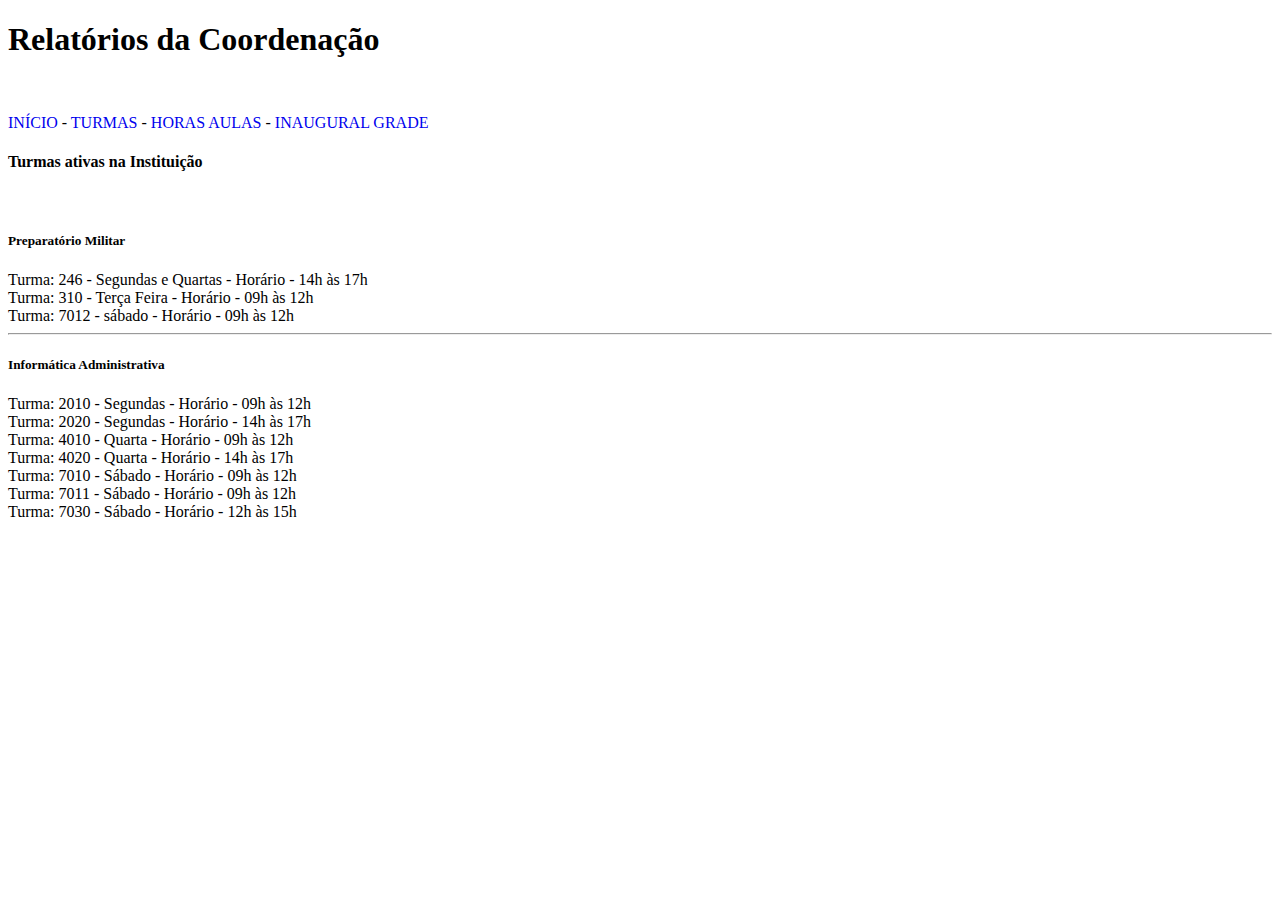
<file: turmas.html>
<!DOCTYPE html>
<html lang="pt">
<head>
    <meta charset="UTF-8">
    <meta http-equiv="X-UA-Compatible" content="IE=edge">
    <meta name="viewport" content="width=device-width, initial-scale=1.0">
    <script type="text/javascript" src="script.js"></script>
<link rel="stylesheet" href="style.css">


<link href="https://cdn.jsdelivr.net/npm/bootstrap@5.3.0-alpha1/dist/css/bootstrap.min.css" rel="stylesheet" integrity="sha384-GLhlTQ8iRABdZLl6O3oVMWSktQOp6b7In1Zl3/Jr59b6EGGoI1aFkw7cmDA6j6gD" crossorigin="anonymous">
<script src="https://cdn.jsdelivr.net/npm/bootstrap@5.3.0-alpha1/dist/js/bootstrap.bundle.min.js" integrity="sha384-w76AqPfDkMBDXo30jS1Sgez6pr3x5MlQ1ZAGC+nuZB+EYdgRZgiwxhTBTkF7CXvN" crossorigin="anonymous"></script>
    <title>Quadro de Turmas</title>
</head>
<body>
    <div class="shadow p-3 mb-5 bg-body rounded">
        <h1>Relatórios da Coordenação</h1><br>
        <p><a href="index.html">INÍCIO</a> - <a href="turmas.html">TURMAS</a> - <a href="horas.html">HORAS AULAS</a> - <a href="Inaugural.html">INAUGURAL <a href="grade.html">GRADE</a></a>
        </div>
        <div class="shadow p-3 mb-5 bg-body rounded">
    
        <h4>Turmas ativas na Instituição</h4><br>
    <h5>Preparatório Militar</h5>
    Turma: 246  - Segundas e Quartas - Horário -  14h às 17h<BR>
    Turma: 310  - Terça Feira - Horário - 09h às 12h<BR>
    Turma: 7012  - sábado - Horário - 09h às 12h<BR>
    <hr>
    <h5>Informática Administrativa</h5>
    Turma: 2010  - Segundas - Horário -  09h às 12h<BR>
    Turma: 2020  - Segundas - Horário -  14h às 17h<BR>
    Turma: 4010  - Quarta - Horário -  09h às 12h<BR>
    Turma: 4020  - Quarta - Horário -  14h às 17h<BR>
    Turma: 7010  - Sábado - Horário -  09h às 12h<BR>
    Turma: 7011  - Sábado - Horário -  09h às 12h<BR>
    Turma: 7030  - Sábado - Horário -  12h às 15h<BR>
    
     </div>
    </div>
    
        </body>
    
        </html>
</body>
</html>
</file>
<file: style.css>
.prof {
    background: #b4b4b4;
}

a:link, a:visited, a:active {
	text-decoration:none;
	}
a:hover {
	text-decoration:none;
	color:#ffffff;
	background:rgb(0, 0, 0);
	}
.compareceu{
    color: rgb(7, 36, 11);
    background-color: #20a239;
}

.cancelou{
    color: rgb(0, 0, 0);
    background-color: rgb(245, 90, 90);
}

.primeiraLinha{
    color: rgb(243, 243, 243);
    background-color: rgb(46, 46, 46);
}

td, th {
    margin: 0;
    /*border: 1px solid #ccc;*/
    text-align: center;
  }
</file>
